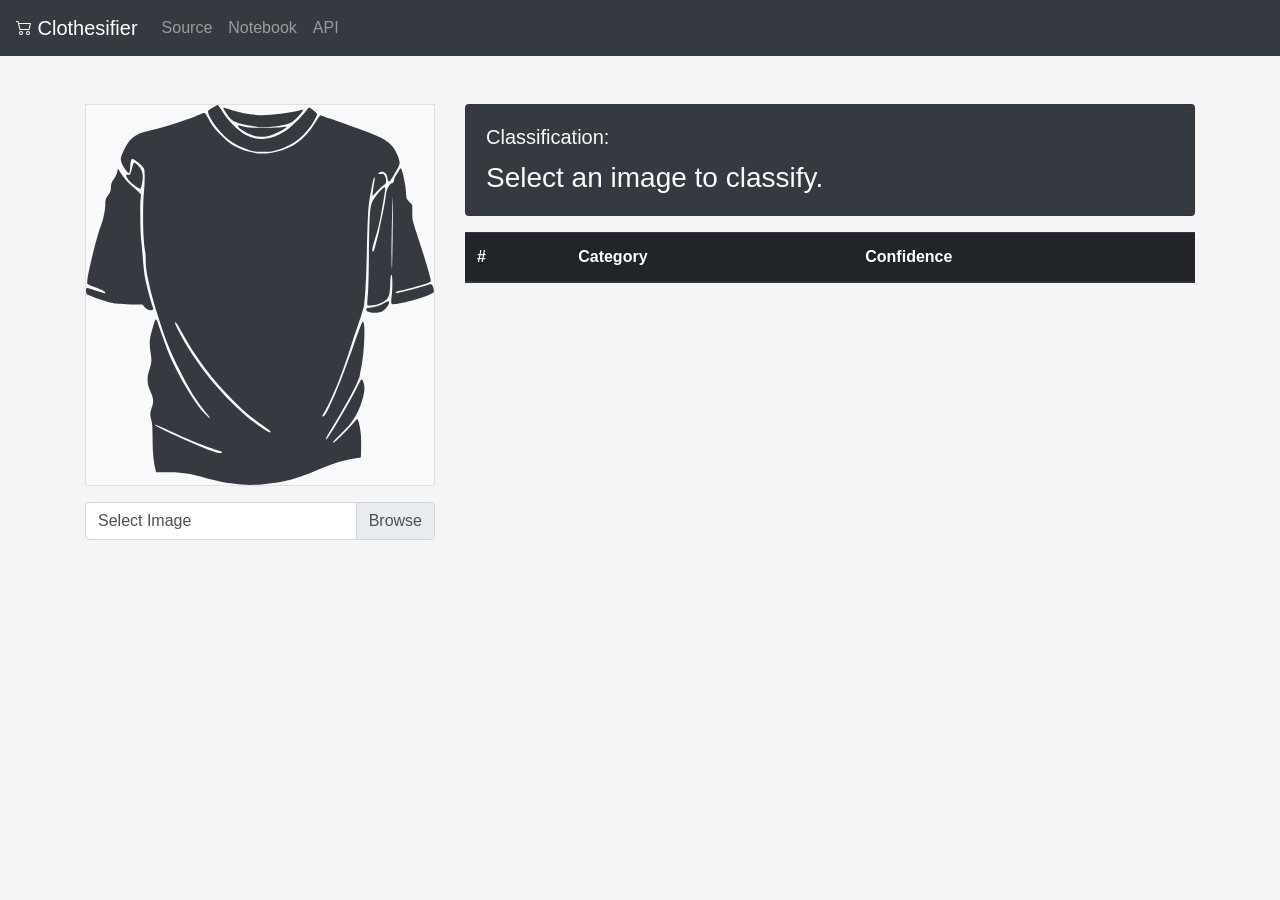
<file: Frontend/index.html>
<!DOCTYPE html>
<html lang="en">
    <head>
        <meta charset="UTF-8">
        <meta name="viewport" content="width=device-width, initial-scale=1.0">
        <meta http-equiv="X-UA-Compatible" content="ie=edge">
        <title>Clothesifier</title>
        <link rel="stylesheet" href="https://cdn.jsdelivr.net/npm/bootstrap@4.0.0/dist/css/bootstrap.min.css" integrity="sha384-Gn5384xqQ1aoWXA+058RXPxPg6fy4IWvTNh0E263XmFcJlSAwiGgFAW/dAiS6JXm" crossorigin="anonymous">
        <link rel="stylesheet" href="styles.css">

    </head>
    <body>
        <nav class="navbar navbar-expand-lg navbar-dark bg-dark">
            <a class="navbar-brand" href="#">
                <svg xmlns="http://www.w3.org/2000/svg" width="16" height="16" fill="currentColor" class="bi bi-cart2" viewBox="0 0 16 16">
                    <path d="M0 2.5A.5.5 0 0 1 .5 2H2a.5.5 0 0 1 .485.379L2.89 4H14.5a.5.5 0 0 1 .485.621l-1.5 6A.5.5 0 0 1 13 11H4a.5.5 0 0 1-.485-.379L1.61 3H.5a.5.5 0 0 1-.5-.5zM3.14 5l1.25 5h8.22l1.25-5H3.14zM5 13a1 1 0 1 0 0 2 1 1 0 0 0 0-2zm-2 1a2 2 0 1 1 4 0 2 2 0 0 1-4 0zm9-1a1 1 0 1 0 0 2 1 1 0 0 0 0-2zm-2 1a2 2 0 1 1 4 0 2 2 0 0 1-4 0z"/>
                </svg>
                Clothesifier
            </a>
            <button class="navbar-toggler" type="button" data-toggle="collapse" data-target="#navbarNav" aria-controls="navbarNav" aria-expanded="false" aria-label="Toggle navigation">
                <span class="navbar-toggler-icon"></span>
            </button>
            <div class="collapse navbar-collapse" id="navbarNav">
                <ul class="navbar-nav">
                    <li class="nav-item">
                        <a class="nav-link" href="https://github.com/AndrewStaus/Clothesifier.git">Source</a>
                    </li>
                    <li class="nav-item">
                        <a class="nav-link" href="https://github.com/AndrewStaus/Clothesifier/blob/7bee027299bad7a812e6dda0f3bd79c113d15eb7/EDA/notebook.ipynb">Notebook</a>
                    </li>
                    <li class="nav-item">
                        <a class="nav-link" href="https://xxlkbgor75nvr7qw256z2xnrdm0ppqai.lambda-url.us-east-2.on.aws/">API</a>
                    </li>
                </ul>
            </div>
        </nav>

        <div class="alert alert-danger collapse" role="alert">
            <strong>Error</strong>
            </br>Something went wrong when uploading the file.
        </div>

        <div class="container mt-5">
            <div class="row">
                <div class="col-4">

                    <div class="text-center border bg-light mb-3">
                        <img id="fileDisplay" class="img-fluid", src="shirt.svg", alt="Upload Image" />
                    </div>

                    <div class="custom-file">
                        <input class="custom-file-input" id="fileSelect" type="file" accept="image/gif, image/jpeg, image/png" onchange="readURL(this); uploadFile();" />
                        <label class="custom-file-label" id="fileName" for="fileSelect">Select Image</label>
                    </div>

                </div>
                <div class="col-8">

                    <div class = 'card text-light bg-dark mb-3'>
                        <div class="card-body">
                            <h5 class="card-title">Classification:</h5>
                            <h3 id="result" class="card-text">Select an image to classify.</h3>
                        </div>
                    </div>

                    <table id="table" class="table table-light">
                        <thead  class="thead-dark">
                          <tr>
                            <th scope="col">#</th>
                            <th scope="col">Category</th>
                            <th scope="col">Confidence</th>
                          </tr>
                        </thead>
                        <tbody>
                        </tbody>
                      </table>
                      
                </div>
            </div>
        </div>

        <script src="https://code.jquery.com/jquery-3.6.2.js"  integrity="sha256-pkn2CUZmheSeyssYw3vMp1+xyub4m+e+QK4sQskvuo4="  crossorigin="anonymous"></script><script src="https://cdn.jsdelivr.net/npm/popper.js@1.12.9/dist/umd/popper.min.js" integrity="sha384-ApNbgh9B+Y1QKtv3Rn7W3mgPxhU9K/ScQsAP7hUibX39j7fakFPskvXusvfa0b4Q" crossorigin="anonymous"></script>
        <script src="https://cdn.jsdelivr.net/npm/bootstrap@4.0.0/dist/js/bootstrap.min.js" integrity="sha384-JZR6Spejh4U02d8jOt6vLEHfe/JQGiRRSQQxSfFWpi1MquVdAyjUar5+76PVCmYl" crossorigin="anonymous"></script>
        <script src="scripts.js"></script>
    </body>
</html>
</file>
<file: Frontend/styles.css>
body {
    background-color: #f5f5f5;
  }
</file>
